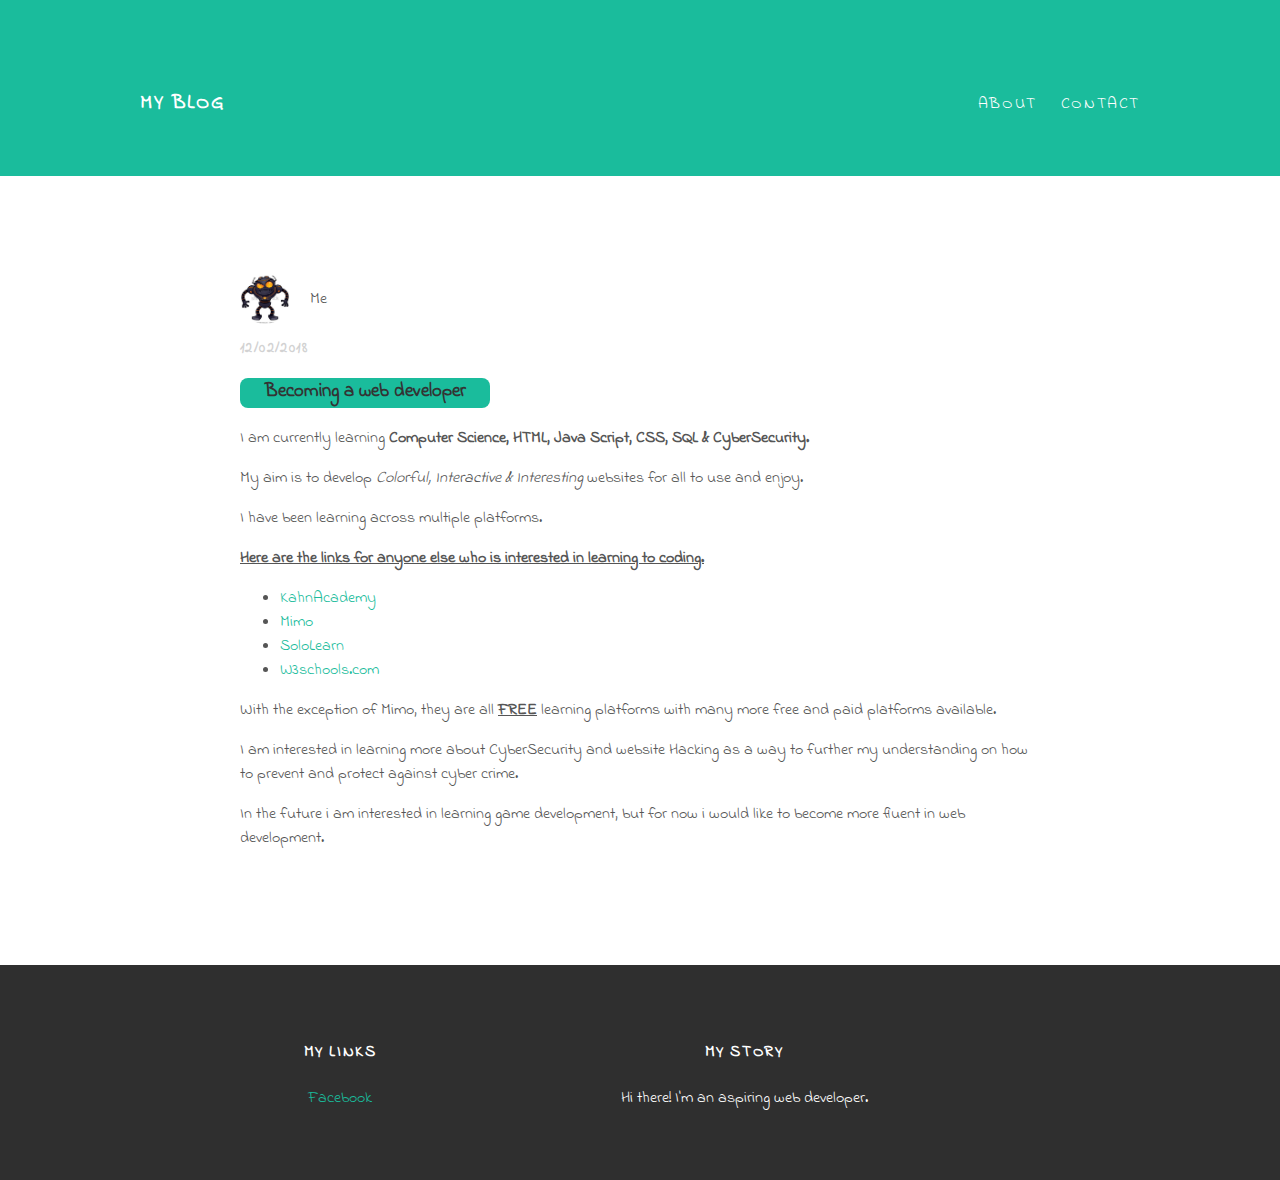
<file: index.html>
<!DOCTYPE html>
<html lang="en">
<head>
	<title>My Blog</title>
	<meta charset="utf-8">
	<meta name="viewport" content="width=device-width, initial-scale=1">
	<link rel="stylesheet" type="text/css" href="styles.css">
</head>
<body>
	<div id="header">
		<div class="container">
			<a id="header-title" href="inde.html">My Blog</a>
			<ul id="header-nav">
				<li><a href="about.html">About</a></li>
				<li><a href="mailto:levi.fisher@hotmail.com?subject=Contact From Your Blog Page&body=Hi Levi%0D%0A %0D%0AI saw your Blog online and wanted to contact you">Contact</a></li>
			</ul>
		</div>
	</div>
	<!-- <div id="content">
		<div class="post-container">
			<div class="post">
				<div class="post-author">
					<img src="female-robot.png">
					<span>Mum</span>
				</div>
				<p class="post-date">Today</p>
				<h3 class="post-title">Is my child a prodigy?</h3>
				<div class="post-content">
					<p>If somebody would have told me a week ago that my child would be able to make a <strong>website</strong>, i would not have belived them.</p>
					<p>Just a few days later, he came across <a href="https://getmimo.com"> Mimo</a> and started to work on a <em>real</em> blog.</p>
				</div>
			</div>
		</div>
	</div> -->
	<div id="content">
		<div class="post-container">
			<div class="post">
				<div class="post-author">
					<img src="Robot.png">
					<span>Me</span>
				</div>
				<p class="post-date">12/02/2018</p>
				<h3 class="post-title, boxAnimation1">Becoming a web developer</h3>
				<div class="post-content">
					<p>I am currently learning <strong>Computer Science, HTML, Java Script, CSS, SQL & CyberSecurity.</strong> </p>
					<p>My aim is to develop <em>Colorful, Interactive & Interesting</em> websites for all to use and enjoy.</p>
					<p>I have been learning across multiple platforms.</p>
					<p class="headLine">Here are the links for anyone else who is interested in learning to coding.</p>
					<ul>
						<li><a href="https://www.khanacademy.org">KahnAcademy</a>
						<li><a href="https://getmimo.com">Mimo</a>	
						<li><a href="https://www.sololearn.com">SoloLearn</a>
						<li><a href="https://www.w3schools.com/default.asp">W3schools.com</a>
					</ul>
					<p>With the exception of Mimo, they are all <span class="headLine">FREE</span> learning platforms with many more free and paid platforms available.</p>
					<p>I am interested in learning more about CyberSecurity and website Hacking as a way to further my understanding on how to prevent and protect against cyber crime.</p>
					<p>In the future i am interested in learning game development, but for now i would like to become more fluent in web development.</p>
				</div>
			</div>
		</div>
	</div>
	<div id="footer">
		<div class="container">
			<div class="column">
				<h4>My Links</h4>
				<a href="https://www.facebook.com/pog501" target="_blank">Facebook</a>
			</div>
			<div class="column">
				<h4>My Story</h4>
				<p>Hi there! I'm an aspiring web developer.</p>
			</div>
		</div>
	</div>
</body>
</html>
</file>
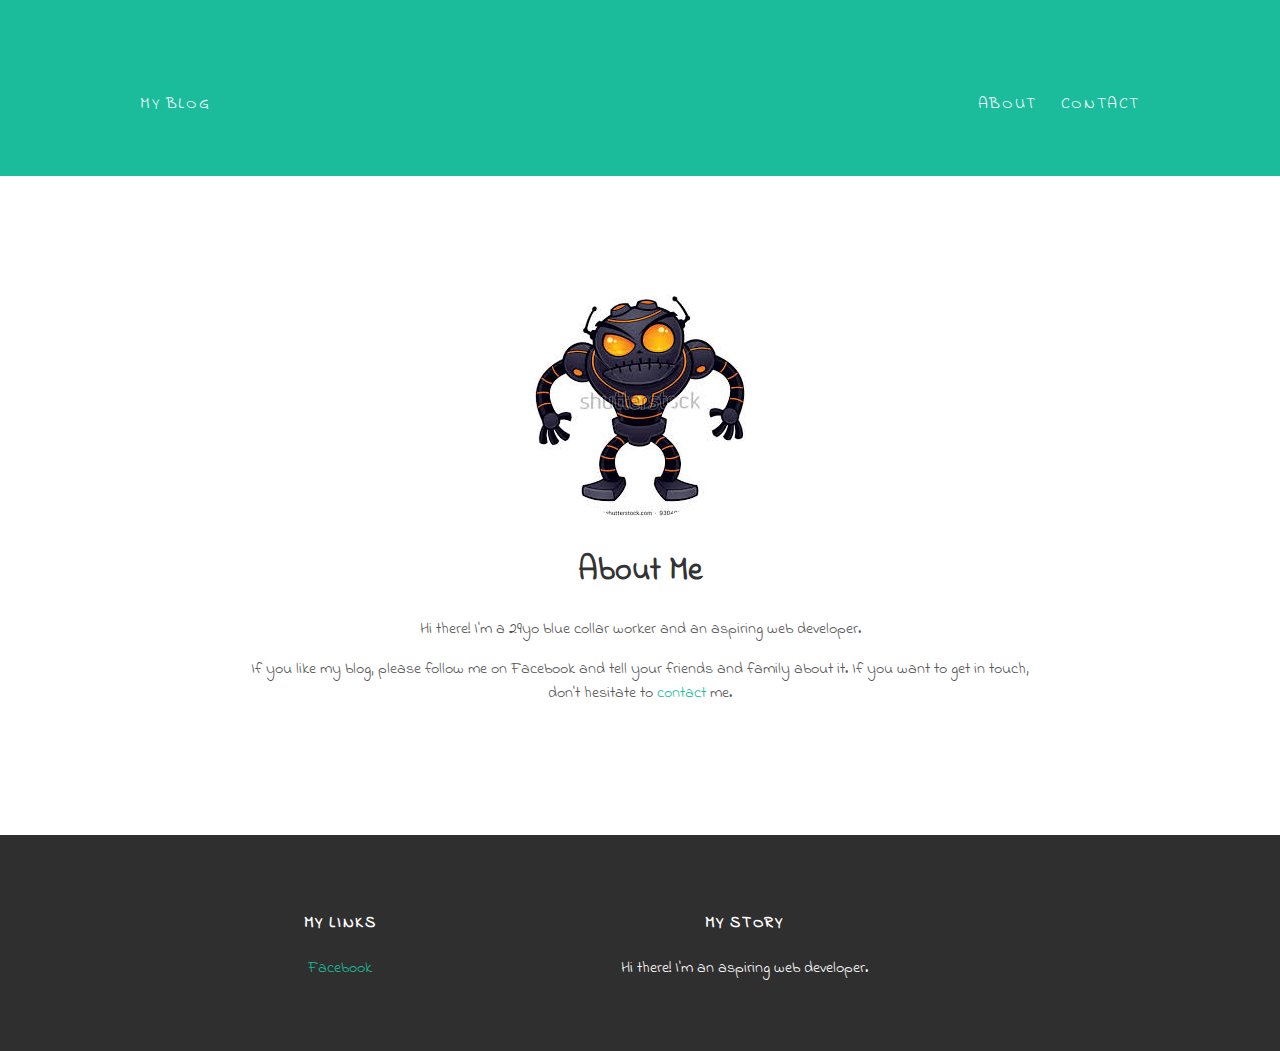
<file: about.html>
<!DOCTYPE html>
<html>
<head lang="en">
	<title>My Blog</title>
	<meta charset="utf-8">
	<meta name="viewport" content="width=device-width, initial-scale=1, shrink-to-fit=no">
	<link rel="stylesheet" type="text/css" href="styles.css">
</head>
<body>
	<div id="header">
		<div class="container">
			<a href="index.html">My Blog</a>
			<ul  id="header-nav">
				<li><a href="about.html">About</a></li>
				<li><a href="mailto:levi.fisher@hotmail.com?subject=Contact From Your Blog Page&body=Hi Levi%0D%0A %0D%0AI saw your Blog online and wanted to contact you">Contact</a></li>
			</ul>
		</div>
	</div>
	<div id="content">
		<div class="container">
			<div class="about">
				<div class="about-author">
					<img src="Robot.png">
				</div>
				<h1 class="about-title">About Me</h1>
				<div class="about-content">
					<p>Hi there! I'm a 29yo blue collar worker and an aspiring web developer.</p>
					<p>If you like my blog, please follow me on Facebook and tell your friends and family about it. If you want to get in touch, don't hesitate to <a href="mailto:levi.fisher@hotmail.com?subject=Contact From Your Blog Page&body=Hi Levi%0D%0A %0D%0AI saw your Blog online and wanted to contact you">contact</a> me.</p>
				</div>
			</div>
		</div>
	</div>
	<div id="footer">
		<div class="container">
			<div class="column">
				<h4>My Links</h4>
				<a href="https://www.facebook.com/pog501" target="_blank">Facebook</a>
			</div>
			<div class="column">
				<h4>My Story</h4>
				<p>Hi there! I'm an aspiring web developer.</p>
			</div>
		</div>
	</div>
</body>
</html>
</file>
<file: styles.css>
@import url(https://fonts.googleapis.com/css?family=Indie+Flower|Nanum+Brush+Script);

body {
	color: #555;
	margin: 0;
	width: 100%;
	font-family: 'Indie Flower', sans-serif;
}
h1, h2, h3, h4 {
	color: #333;
}
p {
	line-height: 1.5;
}
a {
	color: #1abc9c;
	text-decoration: none;
}
a:hover {
	color: #F6A623;
}
#header {
	background-color: #1abc9c;
	height: 150px;
	line-height: 150px;
	padding: 1%;
}
#header-title {
	display: block;
	float: left;
	font-size: 20px;
	font-weight: bold;
}
#header-nav {
	display: block;
	float: right;
	margin-top: 0;
}
#header-nav li {
	display: inline;
	padding-left: 20px;
}
#header a {
	color: white;
	text-decoration: none;
	text-transform: uppercase;
	letter-spacing: 0.1em;
}
#header a:hover {
	color: #222;
}
#content {
	padding: 3%;
}
.container{
	max-width: 1000px;
	margin: 0 auto;
	padding: 1em;
}
.column {
	min-width: 100px;
	width: 40%;
	display: inline-block;
	vertical-align: top;
	text-align: center;
}
#footer {
	background-color: #2f2f2f;
	padding: 3% 0;
}
#footer h4 {
	color: white;
	text-transform: uppercase;
	letter-spacing: 0.1em;
}
#footer p {
	color: white;
}
.about {
	text-align: center;
}
.post, .about {
	max-width: 800px;
	margin: 0 auto;
	padding: 60px 0;
}
.headLine {
	text-decoration: underline;
	font-weight: bold;
}
.post-author img {
	width: 50px;
	height: 50px;
	vertical-align: middle;
}
.post-author span {
	margin-left: 16px;
}
.post-author img, .about-author img{
	border-radius: 50%;
}
.post-date {
	color: #D2D2D2;

	font-size: 14px;
	font-weight: bold;
	text-transform: uppercase;
	letter-spacing: 0.1em;
}
.post-container:nth-child(even) {
	background-color: #f2f2f2;
}
.boxAnimation1 {
    width: 250px;
    height: 30px;
    border-radius: 8px;
    text-align: center;
    background-color: #1abc9c;
    position: relative;
    animation-name: animation1;
    animation-duration: 12s;
    animation-timing-function: linear;
    animation-delay: 2s;
    animation-iteration-count: 2; /*can also use infinate*/
    animation-direction: normal;
}
@keyframes animation1 {
    0%   {background-color:#1abc9c; left:0%; top:0px;}
    0%   {transform: rotate(0deg);}
    25%  {background-color:#F6A623; left:25%; top:0px;}
    25%  {transform: rotate(10deg);}
    50%  {background-color:#1abc9c; left:50%; top:0px;}/*green*/
    50%  {transform: rotate(0deg);}
    75%  {background-color:#F6A623; left:25%; top:0px;}/*orange*/
    75%  {transform: rotate(-10deg);}
    100% {background-color:#1abc9c; left:0%; top:0px;}
}/*this section is linked to .boxAnimation*/
</file>
